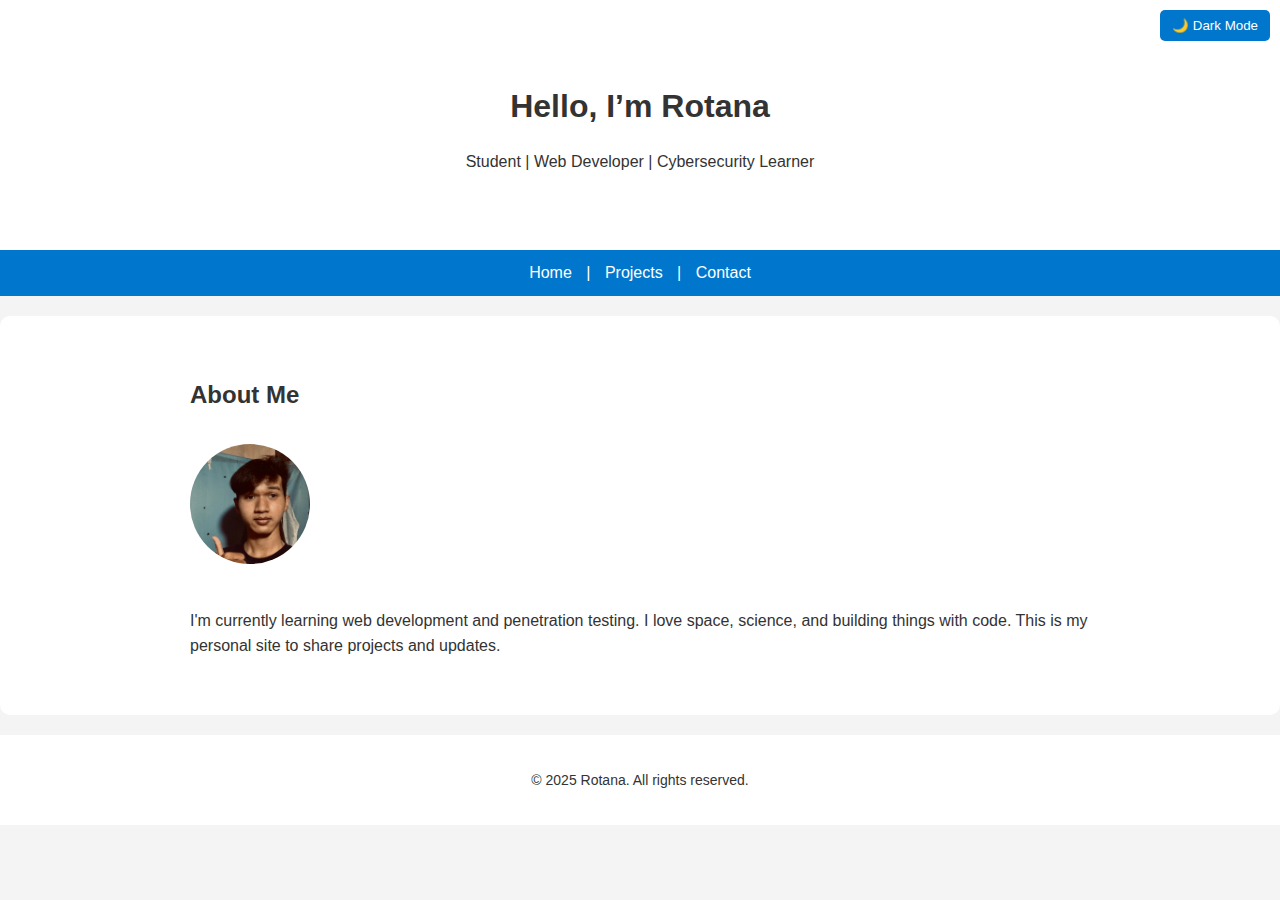
<file: Personal_Portfolio_Web/html/index.html>
<!DOCTYPE html>
<html lang="en">
<head>
  <meta charset="UTF-8" />
  <meta name="viewport" content="width=device-width, initial-scale=1.0" />
  <title>Rotana | Portfolio</title>
  <link rel="stylesheet" href="../style.css">
</head>
<body>

  <header>
    <div class="container">
      <h1>Hello, I’m Rotana</h1>
      <p>Student | Web Developer | Cybersecurity Learner</p>
    </div>
  </header>
    <button id="darkToggle">🌙 Dark Mode</button>
    <nav>
        <a href="index.html">Home</a> |
        <a href="projects.html">Projects</a> |
        <a href="contact.html">Contact</a>
    </nav>
  <section class="about">
    <div class="container">
      <h2>About Me</h2>
      <img src="../images/rotana.jpg" alt="Rotana" class="profile-pic" />
      <p>
        I'm currently learning web development and penetration testing. I love space, science, and building things with code. This is my personal site to share projects and updates.
      </p>
    </div>
  </section>
  <footer>
    <p>© 2025 Rotana. All rights reserved.</p>
  </footer>
    <script src="../script.js" defer></script>
</body>
</html>
</file>
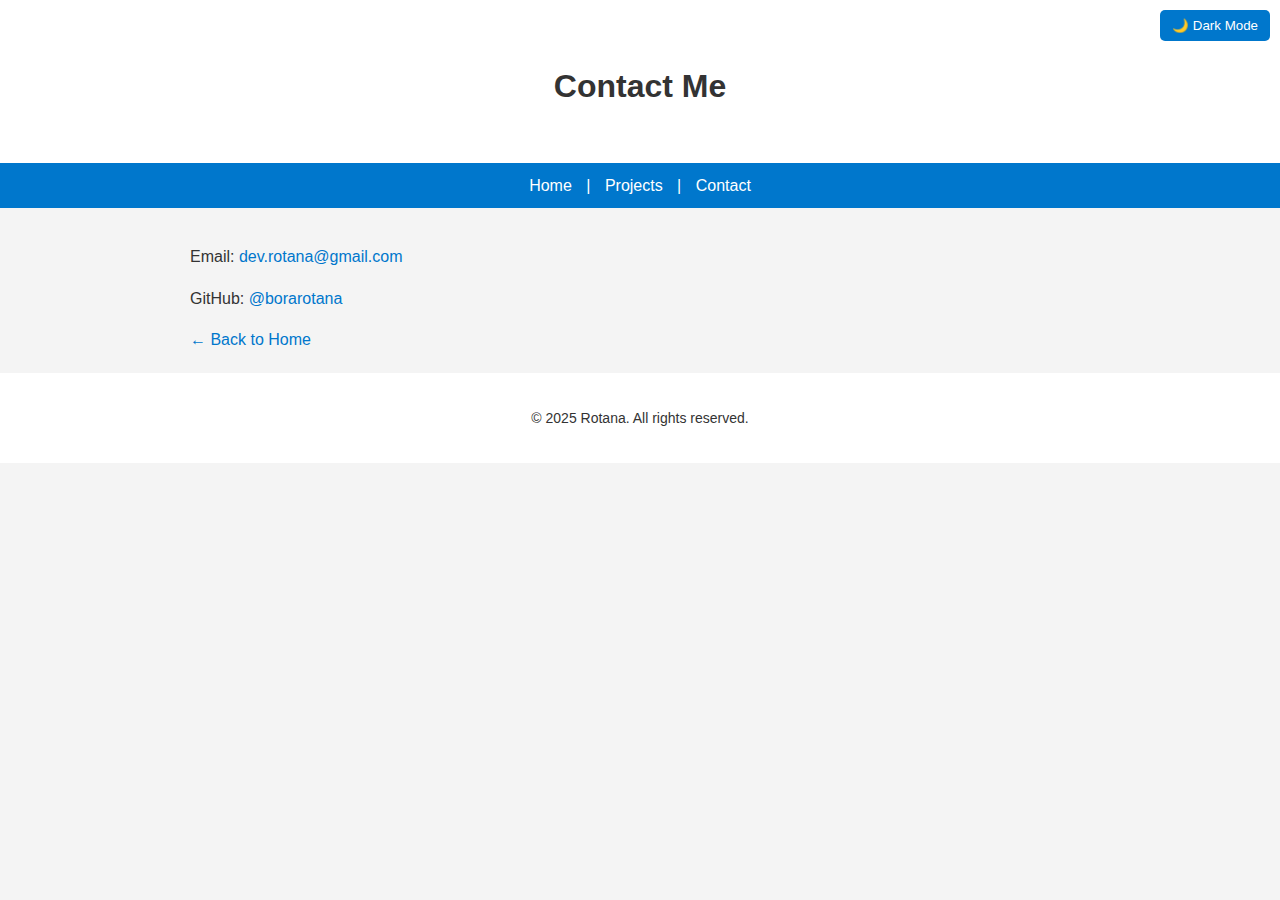
<file: Personal_Portfolio_Web/html/contact.html>
<!DOCTYPE html>
<html lang="en">
<head>
  <meta charset="UTF-8" />
  <title>Contact | Ponlu</title>
  <link rel="stylesheet" href="../style.css" />
</head>
<body>
  <header><h1>Contact Me</h1></header>
     <button id="darkToggle">🌙 Dark Mode</button>
    <nav>
        <a href="index.html">Home</a> |
        <a href="projects.html">Projects</a> |
        <a href="contact.html">Contact</a>
    </nav>
  <div class="container">
    <p>Email: <a href="mailto:dev.rotana@gmail.com">dev.rotana@gmail.com</a></p>
    <p>GitHub: <a href="https://github.com/borarotana">@borarotana</a></p>
    <a href="index.html">← Back to Home</a>
  </div>
    <footer>
    <p>© 2025 Rotana. All rights reserved.</p>
  </footer>
  <script src="../script.js" defer></script>
</body>
</html>
</file>
<file: Personal_Portfolio_Web/style.css>
:root {
  --bg: #f4f4f4;
  --text: #333;
  --card: #fff;
}

body {
  font-family: Arial, sans-serif;
  line-height: 1.6;
  margin: 0;
  padding: 0;
  background-color: var(--bg);
  color: var(--text);
  transition: background 0.3s, color 0.3s;
}

section, header, footer {
  background-color: var(--card);
  transition: background 0.3s;
}

body.dark {
  --bg: #121212;
  --text: #f0f0f0;
  --card: #1e1e1e;
}

#darkToggle {
  position: fixed;
  top: 10px;
  right: 10px;
  background: #0077cc;
  color: white;
  border: none;
  padding: 8px 12px;
  border-radius: 5px;
  cursor: pointer;
  z-index: 1000;
}

.container {
  width: 90%;
  max-width: 900px;
  margin: auto;
  padding: 20px;
}

header {
  padding: 40px 0;
  text-align: center;
}

.profile-pic {
  width: 120px;
  border-radius: 50%;
  margin: 20px 0;
}

section {
  margin: 20px 0;
  padding: 20px;
  border-radius: 10px;
}

h1, h2 {
  margin-bottom: 10px;
}

ul {
  list-style: none;
  padding: 0;
}

ul li {
  margin: 8px 0;
}

a {
  color: #0077cc;
  text-decoration: none;
}

a:hover {
  text-decoration: underline;
}

footer {
  text-align: center;
  padding: 20px;
  font-size: 14px;
}
nav {
  background: #0077cc;
  color: white;
  padding: 10px;
  text-align: center;
}

nav a {
  color: white;
  text-decoration: none;
  margin: 0 10px;
}

nav a:hover {
  text-decoration: underline;
}
</file>
